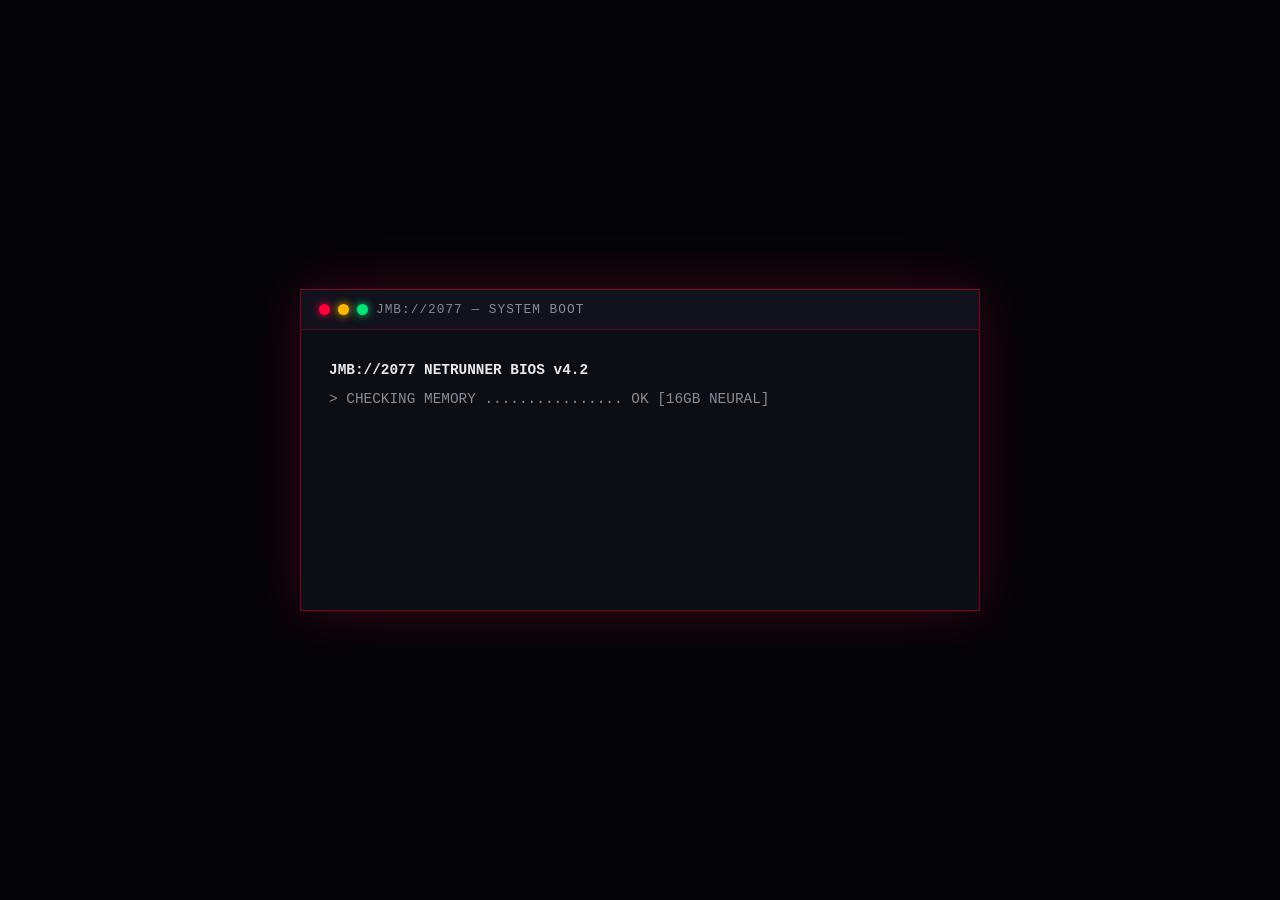
<file: index.html>
<!DOCTYPE html>
<html lang="en">
<head>
<meta charset="UTF-8">
<meta name="viewport" content="width=device-width, initial-scale=1.0">
<title>JOHN MATTEO D. BAÑOZA PORTFOLIO</title>
<link rel="stylesheet" href="thisone.css">
<base target="_blank">
</head>
<body>

<div class="scanlines"></div>
<div class="vignette"></div>

<!-- PAGE TRANSITION -->
<div class="transition-overlay" id="transition">
  <div class="t-bar"></div><div class="t-bar"></div><div class="t-bar"></div>
  <div class="t-bar"></div><div class="t-bar"></div><div class="t-bar"></div>
  <div class="t-label" id="tLabel">LOADING SECTOR...</div>
</div>

<!-- BOOT INTRO -->
<div class="boot-intro" id="bootIntro">
  <div class="boot-box">
    <div class="terminal-head"><span class="dot r"></span><span class="dot y"></span><span class="dot g"></span> JMB://2077 — SYSTEM BOOT</div>
    <div class="boot-log" id="bootLog"></div>
    <div class="boot-enter" id="bootEnter">
      <p class="enter-line blink-hard">&gt; PRESS [ENTER] OR CLICK TO ACCESS FILE_</p>
    </div>
  </div>
</div>

<!-- NAV (only shown on About / Skills / Projects) -->
<nav class="nav is-hidden" id="mainNav">
  <div class="nav-logo">JMB://<span>2077</span></div>
  <ul class="nav-links">
    <li><a data-page="hero">Home</a></li>
    <li><a data-page="about">About</a></li>
    <li><a data-page="skills">Skills</a></li>
    <li><a data-page="projects">Projects</a></li>
    <li><a data-page="connect">Connect</a></li>
  </ul>
</nav>

<!-- PAGE: HERO -->
<main id="page-hero" class="page active">
  <header class="hero">
    <canvas id="matrix"></canvas>
    <div class="hero-frame">
      <div class="hero-img-wrap glitch-img" data-text="IDENTITY CONFIRMED">
        <img src="assets/matt.jpg" alt="John Matteo D. Bañoza" class="hero-img">
        <div class="img-scan"></div>
      </div>
      <div class="hero-info">
        <p class="hero-tag">// NIGHT CITY NETWORK — USER PROFILE LOCATED</p>
        <h1 class="glitch" data-text="JOHN MATTEO D. BAÑOZA">JOHN MATTEO D. BAÑOZA</h1>
        <p class="hero-sub">BSIT 4th Year Student <span class="sep">|</span> Aspiring IT Support <span class="sep">|</span> Web Developer</p>
        <p class="hero-quote-mini">"A guy with plans — and backup strategies for everything."</p>
        <a class="btn-neon" data-page="about">ACCESS FILE ▸</a>
      </div>
    </div>
    <div class="hero-bottom-bar">
      <span>STATUS: ONLINE</span><span>LOCATION: CABUYAO, LAGUNA, PH</span><span>DETERMINATION: 100%</span>
    </div>
  </header>
</main>

<!-- PAGE: ABOUT -->
<main id="page-about" class="page">
  <section class="section">
    <h2 class="section-title glitch" data-text="ABOUT ME">ABOUT ME</h2>
    <div class="about-grid">
      <div class="terminal-box reveal">
        <div class="terminal-head"><span class="dot r"></span><span class="dot y"></span><span class="dot g"></span> biography.txt</div>
        <div class="terminal-body">
          <p><span class="cmd">$ whoami</span></p>
          <p class="type-text" data-text="John Matteo D. Bañoza — BSIT 4th Year student living in Cabuyao City, Laguna, Philippines."></p>
          <p><span class="cmd">$ cat passion.txt</span></p>
          <p class="type-text" data-text="A passion for web development and troubleshooting, backed by knowledge of multiple programming languages."></p>
          <p><span class="cmd">$ cat mission.txt</span></p>
          <p class="type-text" data-text="Goal: become an IT Support professional. The kind of guy who loves facing consequences and challenges, a hard worker filled with determination."></p>
          <p><span class="cmd">$ cat strategy.txt</span></p>
          <p class="type-text" data-text="Someone who wants to achieve his goals — and especially his FREEDOM. Always has plans, and backup plans for anything."></p>
          <p><span class="cmd">$</span> <span class="cursor-blink">█</span></p>
        </div>
      </div>
      <div class="flag-panel reveal">
        <img src="assets/ph-flag.jpg" alt="Flag of the Philippines" class="flag-img">
        <p class="flag-cap">// ORIGIN: REPUBLIC OF THE PHILIPPINES</p>
        <div class="coordinates">14.2750° N, 121.1250° E — CABUYAO, LAGUNA</div>
      </div>
    </div>
  </section>
</main>

<!-- PAGE: SKILLS -->
<main id="page-skills" class="page">
  <section class="section">
    <h2 class="section-title glitch" data-text="KEY SKILLS">KEY SKILLS</h2>
    <p class="section-sub">// HOVER TO DECRYPT EACH MODULE</p>
    <div class="skills-grid">

      <div class="skill-card reveal">
        <div class="skill-face skill-front">
          <div class="skill-icon">&lt;/&gt;</div>
          <h3>FRONT-END DEVELOPMENT</h3>
          <p class="skill-bar"><span style="--lvl:92%"></span></p>
          <p class="skill-pct">92%</p>
        </div>
        <div class="skill-face skill-back">
          <h3>HTML / CSS</h3>
          <p>Structuring and styling the web — layouts, animations, responsive design, and UI that hits different.</p>
        </div>
      </div>

      <div class="skill-card reveal">
        <div class="skill-face skill-front">
          <div class="skill-icon">C#</div>
          <h3>C#</h3>
          <p class="skill-bar"><span style="--lvl:72%"></span></p>
          <p class="skill-pct">72%</p>
        </div>
        <div class="skill-face skill-back">
          <h3>C#</h3>
          <p>Object-oriented programming, desktop applications, and clean, structured code logic.</p>
        </div>
      </div>

      <div class="skill-card reveal">
        <div class="skill-face skill-front">
          <div class="skill-icon">☕</div>
          <h3>JAVA</h3>
          <p class="skill-bar"><span style="--lvl:80%"></span></p>
          <p class="skill-pct">80%</p>
        </div>
        <div class="skill-face skill-back">
          <h3>JAVA</h3>
          <p>Build once, run anywhere. Core programming foundations and application development.</p>
        </div>
      </div>

      <div class="skill-card reveal">
        <div class="skill-face skill-front">
          <div class="skill-icon">Py</div>
          <h3>PYTHON</h3>
          <p class="skill-bar"><span style="--lvl:65%"></span></p>
          <p class="skill-pct">65%</p>
        </div>
        <div class="skill-face skill-back">
          <h3>PYTHON</h3>
          <p>Scripting, automation, and problem-solving — the netrunner's multitool of choice.</p>
        </div>
      </div>

      <div class="skill-card reveal">
        <div class="skill-face skill-front">
          <div class="skill-icon">✉</div>
          <h3>COMMUNICATION</h3>
          <p class="skill-bar"><span style="--lvl:95%"></span></p>
          <p class="skill-pct">95%</p>
        </div>
        <div class="skill-face skill-back">
          <h3>COMMUNICATION</h3>
          <p>Clear, direct, and human. Explaining tech to anyone, at any level.</p>
        </div>
      </div>

      <div class="skill-card reveal">
        <div class="skill-face skill-front">
          <div class="skill-icon">◉</div>
          <h3>LISTENING</h3>
          <p class="skill-bar"><span style="--lvl:90%"></span></p>
          <p class="skill-pct">90%</p>
        </div>
        <div class="skill-face skill-back">
          <h3>LISTENING</h3>
          <p>Every problem has a root cause. Hear it first, fix it faster.</p>
        </div>
      </div>

      <div class="skill-card reveal">
        <div class="skill-face skill-front">
          <div class="skill-icon">♞</div>
          <h3>PLANNING &amp; STRATEGIZING</h3>
          <p class="skill-bar"><span style="--lvl:93%"></span></p>
          <p class="skill-pct">93%</p>
        </div>
        <div class="skill-face skill-back">
          <h3>PLANNING &amp; STRATEGIZING</h3>
          <p>Primary plan, backup plan, backup for the backup. Always three moves ahead.</p>
        </div>
      </div>

    </div>
  </section>
</main>

<!-- PAGE: PROJECTS -->
<main id="page-projects" class="page">
  <section class="section">
    <h2 class="section-title glitch" data-text="PROJECTS">PROJECTS</h2>
    <p class="section-sub">// ARCHIVE RECOVERED — 2 RECORDS DECRYPTED</p>

    <div class="projects-grid">

      <article class="project-card reveal">
        <div class="project-img-wrap portrait">
          <img src="assets/shortfilm.PNG" alt="Gambala horror short film poster" class="project-img">
          <div class="project-scan"></div>
        </div>
        <div class="project-info">
          <p class="project-id">FILE_01 // SHK-12 MEDIA ARCHIVE</p>
          <h3 class="project-title">"GAMBALA"</h3>
          <p class="project-desc">Horror short film — group project from Senior High School. Conceptualized, shot, and edited as a team under tight deadlines. Proof that pressure builds diamonds... and decent cinematographers.</p>
          <div class="project-tags"><span>HORROR</span><span>SHORT FILM</span><span>TEAMWORK</span><span>SHS ERA</span></div>
          <a href="https://www.youtube.com/watch?v=EF_0aGQxoXk&t=584s" target="_blank" rel="noopener noreferrer" class="btn-neon btn-small">▶ WATCH TRANSMISSION</a>
        </div>
      </article>

      <article class="project-card reveal">
        <div class="project-img-wrap">
          <img src="assets/Certificate.PNG" alt="Oracle Academy Java Fundamentals certificate" class="project-img">
          <div class="project-scan"></div>
        </div>
        <div class="project-info">
          <p class="project-id">FILE_02 // CREDENTIAL DATABASE</p>
          <h3 class="project-title">JAVA FUNDAMENTALS</h3>
          <p class="project-desc">Oracle Academy — Award of Course Completion for Computer Programming 2 (Java Fundamentals), completed all coursework satisfactorily. Issued 19th June 2024.</p>
          <div class="project-tags"><span>ORACLE ACADEMY</span><span>JAVA</span><span>CERTIFIED</span><span>2024</span></div>
          <span class="cert-badge">✓ VERIFIED CREDENTIAL</span>
        </div>
      </article>

    </div>
  </section>
</main>

<!-- PAGE: CONNECT (Email + Phone lead to the warning page) -->
<main id="page-connect" class="page">
  <section class="section">
    <h2 class="section-title glitch" data-text="CONNECT WITH ME">CONNECT WITH ME</h2>
    <p class="section-sub">// ESTABLISH UPLINK</p>
    <div class="connect-grid">
      <a class="connect-card reveal" data-page="warning">
        <div class="connect-icon">@</div>
        <h3>EMAIL</h3>
        <p>johnmatteobanoza@gmail.com</p>
        <span class="connect-hint">SEND TRANSMISSION ▸</span>
      </a>
      <a class="connect-card reveal" data-page="hero">
        <div class="connect-icon">🔗</div>
        <h3>PORTFOLIO LINK</h3>
        <p>This portfolio — right here, right now.</p>
        <span class="connect-hint">YOU ARE HERE ▸</span>
      </a>
      <a class="connect-card reveal" data-page="warning">
        <div class="connect-icon">☎</div>
        <h3>PHONE</h3>
        <p>09214778825</p>
        <span class="connect-hint">DIRECT LINE ▸</span>
      </a>
    </div>
  </section>

  <footer class="footer">
    <div class="quote-frame">
      <p class="quote-mark">"</p>
      <p class="final-quote">Giving up is never an option, As long as you are filled with determination.</p>
      <p class="quote-sig">— J.M.D. BAÑOZA</p>
    </div>
    <p class="footer-sys">JMB://2077 SYSTEM BUILD v4.2 — CABUYAO CITY, LAGUNA, PHILIPPINES</p>
  </footer>
</main>

<!-- PAGE: WARNING (final page) -->
<main id="page-warning" class="page">
  <section class="section warning-section">
    <div class="warning-box reveal">
      <div class="warn-triangle">⚠</div>
      <h2 class="warn-title glitch" data-text="CONNECTION UNAVAILABLE">CONNECTION UNAVAILABLE</h2>
      <p class="warn-code">ERROR 0x4E4F5446 // SIGNAL LOST</p>
      <p class="warn-msg">You can't contact him yet, choom.</p>
      <p class="warn-sub">The netrunner is currently off-grid, grinding through his last year of BSIT and building his future in Cabuyao. Jack out for now — try the uplink again once he graduates and hits Night City... er, the IT industry.</p>
      <a class="btn-neon btn-home" data-page="hero">◀ RETURN TO HOME</a>
    </div>
  </section>
</main>

<!-- SIDE-CLICK HINTS (About / Skills / Projects only) -->
<div class="side-hint left" aria-hidden="true"><span>◀</span><small>BACK</small></div>
<div class="side-hint right" aria-hidden="true"><span>▶</span><small>NEXT</small></div>

<script src="thatone.js"></script>
</body>
</html>
</file>
<file: thisone.css>
/* ============================================================
   JMB://2077 — CYBERPUNK RED THEME  (v4.3)
   Base: deep black  |  Accent: RED (#ff003c)
   ============================================================ */
:root {
  --red: #ff003c;
  --red-soft: #ff2a5c;
  --red-dark: #8f0022;
  --bg: #06060a;
  --bg-panel: #0d0d14;
  --bg-panel2: #12121c;
  --text: #e8e8f0;
  --text-dim: #8a8a99;
  --grid-line: rgba(255, 0, 60, 0.07);
  --mono: 'Courier New', 'Consolas', monospace;
}

* { margin: 0; padding: 0; box-sizing: border-box; }

html { scroll-behavior: smooth; }

body {
  background: var(--bg);
  color: var(--text);
  font-family: 'Segoe UI', 'Arial', sans-serif;
  overflow-x: hidden;
}

/* ---- BACKGROUND GRID + GLOW ---- */
body::before {
  content: '';
  position: fixed;
  inset: 0;
  background:
    linear-gradient(var(--grid-line) 1px, transparent 1px),
    linear-gradient(90deg, var(--grid-line) 1px, transparent 1px);
  background-size: 42px 42px;
  pointer-events: none;
  z-index: 0;
}
body::after {
  content: '';
  position: fixed;
  inset: 0;
  background: radial-gradient(ellipse at 50% 0%, rgba(255,0,60,0.10), transparent 60%);
  pointer-events: none;
  z-index: 0;
}

/* ---- CRT OVERLAYS ---- */
.scanlines {
  position: fixed; inset: 0; z-index: 9998; pointer-events: none;
  background: repeating-linear-gradient(0deg, rgba(0,0,0,0.18) 0 1px, transparent 1px 3px);
  mix-blend-mode: multiply;
  animation: scanFlicker 4s infinite;
}
.vignette {
  position: fixed; inset: 0; z-index: 9997; pointer-events: none;
  box-shadow: inset 0 0 180px rgba(0,0,0,0.85);
}
@keyframes scanFlicker {
  0%, 100% { opacity: 1; }
  50% { opacity: 0.85; }
  92% { opacity: 0.95; }
}

/* ============ NAV ============ */
.nav {
  position: fixed; top: 0; left: 0; right: 0; z-index: 1000;
  display: flex; justify-content: space-between; align-items: center;
  padding: 14px 40px;
  background: rgba(6,6,10,0.85);
  backdrop-filter: blur(8px);
  border-bottom: 1px solid rgba(255,0,60,0.35);
}
.nav.is-hidden { display: none; }
.nav-logo {
  font-family: var(--mono);
  font-size: 1.15rem; font-weight: bold;
  color: var(--text);
  text-shadow: 0 0 12px var(--red);
}
.nav-logo span { color: var(--red); }
.nav-links { display: flex; gap: 28px; list-style: none; }
.nav-links a {
  font-family: var(--mono); font-size: 0.85rem;
  color: var(--text-dim); text-decoration: none;
  letter-spacing: 1px; position: relative;
  transition: color 0.25s;
  cursor: pointer; user-select: none;
}
.nav-links a::after {
  content: ''; position: absolute; left: 0; bottom: -5px;
  width: 0; height: 2px; background: var(--red);
  box-shadow: 0 0 8px var(--red);
  transition: width 0.3s;
}
.nav-links a:hover { color: var(--red-soft); text-shadow: 0 0 10px var(--red); }
.nav-links a:hover::after { width: 100%; }

/* ============ HERO ============ */
.hero {
  min-height: 100vh;
  position: relative;
  display: flex; flex-direction: column;
  justify-content: center; align-items: center;
  padding: 120px 40px 60px;
  z-index: 1;
}
#matrix { position: absolute; inset: 0; width: 100%; height: 100%; opacity: 0.35; z-index: -1; }

.hero-frame {
  display: flex; align-items: center; gap: 60px;
  max-width: 1100px; width: 100%;
  padding: 45px 55px;
  background: rgba(13,13,20,0.75);
  border: 1px solid rgba(255,0,60,0.4);
  box-shadow: 0 0 40px rgba(255,0,60,0.15), inset 0 0 60px rgba(255,0,60,0.04);
  clip-path: polygon(0 0, calc(100% - 30px) 0, 100% 30px, 100% 100%, 30px 100%, 0 calc(100% - 30px));
  position: relative;
}
.hero-frame::before {
  content: 'ID-0921-778-825';
  position: absolute; top: 10px; right: 40px;
  font-family: var(--mono); font-size: 0.65rem;
  color: var(--red); letter-spacing: 2px; opacity: 0.7;
}

/* profile image with glitch + scan */
.hero-img-wrap {
  position: relative; flex-shrink: 0;
  width: 300px; height: 400px;
  border: 1px solid var(--red);
  box-shadow: 0 0 30px rgba(255,0,60,0.35);
  overflow: hidden;
}
.hero-img { width: 100%; height: 100%; object-fit: cover; filter: saturate(0.85) contrast(1.08); }
.hero-img-wrap::before, .hero-img-wrap::after {
  content: attr(data-text);
  position: absolute; left: 0; width: 100%;
  font-family: var(--mono); font-size: 0.7rem; text-align: center;
  color: var(--red); letter-spacing: 3px;
  text-shadow: 0 0 8px var(--red);
  background: rgba(6,6,10,0.85);
  padding: 5px 0;
}
.hero-img-wrap::before { top: 0; }
.hero-img-wrap::after { bottom: 0; }
.img-scan {
  position: absolute; left: 0; width: 100%; height: 3px;
  background: var(--red); box-shadow: 0 0 14px var(--red);
  animation: imgScan 3.2s linear infinite;
}
@keyframes imgScan {
  0% { top: 0; opacity: 0; }
  10% { opacity: 1; }
  90% { opacity: 1; }
  100% { top: 100%; opacity: 0; }
}

.hero-tag {
  font-family: var(--mono); font-size: 0.8rem;
  color: var(--red); letter-spacing: 2px;
  margin-bottom: 18px;
  animation: tagPulse 2s infinite;
}
@keyframes tagPulse { 0%,100% { opacity: 1; } 50% { opacity: 0.55; } }

.hero-info h1 {
  font-size: clamp(1.9rem, 4.5vw, 3.4rem);
  font-weight: 900; letter-spacing: 2px; line-height: 1.1;
  margin-bottom: 16px;
}
.hero-sub {
  font-family: var(--mono); font-size: 1rem;
  color: var(--text-dim); letter-spacing: 1px;
  margin-bottom: 20px;
}
.hero-sub .sep { color: var(--red); padding: 0 8px; }
.hero-quote-mini {
  font-style: italic; color: var(--text-dim);
  font-size: 0.92rem; margin-bottom: 30px;
  border-left: 3px solid var(--red); padding-left: 14px;
}

.btn-neon {
  display: inline-block;
  font-family: var(--mono); font-weight: bold;
  color: var(--red); text-decoration: none;
  padding: 14px 34px;
  border: 2px solid var(--red);
  letter-spacing: 2px;
  position: relative; overflow: hidden;
  transition: color 0.3s, box-shadow 0.3s;
}
.btn-neon::before {
  content: ''; position: absolute; inset: 0;
  background: var(--red);
  transform: translateX(-101%);
  transition: transform 0.35s ease;
  z-index: -1;
}
.btn-neon:hover { color: #fff; box-shadow: 0 0 30px rgba(255,0,60,0.7); }
.btn-neon:hover::before { transform: translateX(0); }

.hero-bottom-bar {
  position: absolute; bottom: 0; left: 0; right: 0;
  display: flex; justify-content: space-around;
  padding: 12px 20px;
  font-family: var(--mono); font-size: 0.72rem;
  color: var(--red); letter-spacing: 1px;
  background: rgba(13,13,20,0.9);
  border-top: 1px solid rgba(255,0,60,0.35);
  animation: barGlow 3s infinite;
}
@keyframes barGlow { 0%,100% { box-shadow: 0 -2px 12px rgba(255,0,60,0.2);} 50% { box-shadow: 0 -2px 25px rgba(255,0,60,0.5);} }

/* ============ GLITCH TEXT ============ */
.glitch { position: relative; color: var(--text); }
.glitch::before, .glitch::after {
  content: attr(data-text);
  position: absolute; left: 0; top: 0;
  width: 100%; overflow: hidden;
}
.glitch::before {
  color: var(--red);
  clip-path: inset(20% 0 40% 0);
  animation: glitchA 2.8s infinite linear alternate-reverse;
}
.glitch::after {
  color: #00e5ff;
  opacity: 0.55;
  clip-path: inset(55% 0 10% 0);
  animation: glitchB 3.1s infinite linear alternate-reverse;
}
@keyframes glitchA {
  0% { clip-path: inset(10% 0 65% 0); transform: translate(-3px, -2px); }
  20% { clip-path: inset(50% 0 25% 0); transform: translate(3px, 1px); }
  40% { clip-path: inset(25% 0 55% 0); transform: translate(-2px, 2px); }
  60% { clip-path: inset(70% 0 5% 0); transform: translate(4px, -1px); }
  80% { clip-path: inset(5% 0 80% 0); transform: translate(-4px, 1px); }
  100% { clip-path: inset(35% 0 40% 0); transform: translate(2px, -2px); }
}
@keyframes glitchB {
  0% { clip-path: inset(60% 0 10% 0); transform: translate(3px, 1px); }
  25% { clip-path: inset(15% 0 60% 0); transform: translate(-3px, -1px); }
  50% { clip-path: inset(45% 0 30% 0); transform: translate(2px, 2px); }
  75% { clip-path: inset(80% 0 2% 0); transform: translate(-2px, 1px); }
  100% { clip-path: inset(30% 0 50% 0); transform: translate(3px, -2px); }
}

/* ============ SECTIONS ============ */
.section {
  position: relative; z-index: 1;
  max-width: 1150px; margin: 0 auto;
  padding: 110px 40px 60px;
}
.section-title {
  font-size: clamp(1.7rem, 3.6vw, 2.6rem);
  font-weight: 900; letter-spacing: 3px;
  margin-bottom: 8px;
}
.section-title::before {
  content: '// ';
  color: var(--red);
  text-shadow: 0 0 10px var(--red);
}
.section-sub {
  font-family: var(--mono); color: var(--text-dim);
  font-size: 0.85rem; letter-spacing: 2px;
  margin-bottom: 45px;
}

/* ---- reveal on scroll ---- */
.reveal { opacity: 0; transform: translateY(40px); transition: opacity 0.8s ease, transform 0.8s ease; }
.reveal.visible { opacity: 1; transform: translateY(0); }

/* ============ ABOUT ============ */
.about-grid {
  display: grid; grid-template-columns: 1.6fr 1fr;
  gap: 40px; align-items: stretch;
}

.terminal-box {
  background: var(--bg-panel);
  border: 1px solid rgba(255,0,60,0.35);
  box-shadow: 0 0 30px rgba(255,0,60,0.1);
}
.terminal-head {
  display: flex; align-items: center; gap: 8px;
  padding: 12px 18px;
  background: var(--bg-panel2);
  border-bottom: 1px solid rgba(255,0,60,0.25);
  font-family: var(--mono); font-size: 0.8rem;
  color: var(--text-dim); letter-spacing: 1px;
}
.dot { width: 11px; height: 11px; border-radius: 50%; display: inline-block; }
.dot.r { background: var(--red); box-shadow: 0 0 8px var(--red); }
.dot.y { background: #ffb800; box-shadow: 0 0 8px #ffb800; }
.dot.g { background: #00e676; box-shadow: 0 0 8px #00e676; }
.terminal-body { padding: 24px 26px; font-family: var(--mono); font-size: 0.92rem; line-height: 1.75; }
.cmd { color: var(--red-soft); }
.type-text { color: var(--text-dim); margin: 6px 0 18px 14px; }
.cursor-blink { animation: blink 1s steps(1) infinite; color: var(--red); }
@keyframes blink { 50% { opacity: 0; } }

.flag-panel {
  display: flex; flex-direction: column; align-items: center; justify-content: center;
  gap: 16px; padding: 30px 20px;
  background: var(--bg-panel);
  border: 1px solid rgba(255,0,60,0.35);
  box-shadow: 0 0 30px rgba(255,0,60,0.1);
}
.flag-img {
  width: 100%; max-width: 300px;
  border: 1px solid rgba(255,255,255,0.15);
  box-shadow: 0 0 25px rgba(255,0,60,0.25);
  transition: transform 0.4s, box-shadow 0.4s;
}
.flag-img:hover { transform: scale(1.04); box-shadow: 0 0 40px rgba(255,0,60,0.5); }
.flag-cap { font-family: var(--mono); font-size: 0.78rem; color: var(--red); letter-spacing: 1px; text-align: center; }
.coordinates { font-family: var(--mono); font-size: 0.72rem; color: var(--text-dim); text-align: center; }

/* ============ SKILLS ============ */
.skills-grid {
  display: grid;
  grid-template-columns: repeat(auto-fill, minmax(240px, 1fr));
  gap: 26px;
}
.skill-card {
  position: relative;
  height: 230px;
  perspective: 1000px;
}
.skill-face {
  position: absolute; inset: 0;
  padding: 26px 22px;
  display: flex; flex-direction: column; justify-content: center; align-items: center; gap: 12px;
  backface-visibility: hidden;
  transition: transform 0.65s cubic-bezier(0.4, 0.2, 0.2, 1), box-shadow 0.4s;
  background: var(--bg-panel);
  border: 1px solid rgba(255,0,60,0.3);
  text-align: center;
}
.skill-card:hover .skill-face { box-shadow: 0 0 35px rgba(255,0,60,0.35); border-color: var(--red); }
.skill-front { transform: rotateY(0); }
.skill-back { transform: rotateY(180deg); background: var(--red-dark); border-color: var(--red); }
.skill-card:hover .skill-front { transform: rotateY(-180deg); }
.skill-card:hover .skill-back { transform: rotateY(0); }

.skill-icon {
  font-family: var(--mono); font-weight: bold;
  font-size: 1.9rem; color: var(--red);
  text-shadow: 0 0 14px var(--red);
}
.skill-face h3 { font-size: 0.95rem; letter-spacing: 2px; }
.skill-face p { font-size: 0.85rem; color: var(--text-dim); line-height: 1.6; }
.skill-back h3 { color: #fff; text-shadow: 0 0 10px rgba(0,0,0,0.6); }
.skill-back p { color: #ffd6e0; }

.skill-bar {
  width: 80%; height: 6px;
  background: rgba(255,255,255,0.08);
  overflow: hidden;
}
.skill-bar span {
  display: block; height: 100%; width: 0;
  background: var(--red);
  box-shadow: 0 0 10px var(--red);
  transition: width 1.2s cubic-bezier(0.2, 0.8, 0.2, 1);
}
.skill-card.visible .skill-bar span { width: var(--lvl); }

/* ============ CONNECT ============ */
.connect-grid {
  display: grid; grid-template-columns: repeat(auto-fit, minmax(250px, 1fr));
  gap: 26px;
}
.connect-card {
  display: flex; flex-direction: column; align-items: center; gap: 12px;
  padding: 36px 24px;
  background: var(--bg-panel);
  border: 1px solid rgba(255,0,60,0.3);
  text-decoration: none; color: var(--text); text-align: center;
  transition: transform 0.35s, box-shadow 0.35s, border-color 0.35s;
  clip-path: polygon(0 0, calc(100% - 22px) 0, 100% 22px, 100% 100%, 22px 100%, 0 calc(100% - 22px));
}
.connect-card:hover {
  transform: translateY(-8px);
  border-color: var(--red);
  box-shadow: 0 12px 40px rgba(255,0,60,0.35);
}
.connect-icon {
  font-size: 2.2rem; color: var(--red);
  text-shadow: 0 0 16px var(--red);
}
.connect-card h3 { letter-spacing: 3px; font-size: 1rem; }
.connect-card p { font-family: var(--mono); font-size: 0.85rem; color: var(--text-dim); word-break: break-all; }
.connect-hint {
  font-family: var(--mono); font-size: 0.72rem;
  color: var(--red); letter-spacing: 2px;
  margin-top: 8px; opacity: 0;
  transition: opacity 0.3s;
}
.connect-card:hover .connect-hint { opacity: 1; }

/* ============ FOOTER ============ */
.footer {
  position: relative; z-index: 1;
  padding: 90px 40px 40px;
  text-align: center;
  border-top: 1px solid rgba(255,0,60,0.3);
  background: linear-gradient(180deg, transparent, rgba(255,0,60,0.06));
}
.quote-frame { max-width: 720px; margin: 0 auto 50px; position: relative; }
.quote-mark {
  font-size: 4rem; color: var(--red);
  text-shadow: 0 0 20px var(--red);
  line-height: 1; margin-bottom: 10px;
}
.final-quote {
  font-size: clamp(1.1rem, 2.6vw, 1.6rem);
  font-style: italic; line-height: 1.6;
  color: var(--text);
  text-shadow: 0 0 18px rgba(255,0,60,0.4);
}
.quote-sig {
  font-family: var(--mono); margin-top: 22px;
  color: var(--red); letter-spacing: 4px; font-size: 0.85rem;
}
.footer-sys {
  font-family: var(--mono); font-size: 0.7rem;
  color: var(--text-dim); letter-spacing: 2px;
  border-top: 1px dashed rgba(255,0,60,0.25);
  padding-top: 22px;
}

/* ============ RESPONSIVE ============ */
@media (max-width: 900px) {
  .hero-frame { flex-direction: column; text-align: center; gap: 36px; padding: 40px 28px; }
  .hero-img-wrap { width: 240px; height: 320px; }
  .about-grid { grid-template-columns: 1fr; }
  .nav { padding: 12px 20px; }
  .nav-links { gap: 16px; }
  .nav-links a { font-size: 0.72rem; }
  .hero-bottom-bar { flex-direction: column; gap: 6px; text-align: center; position: static; margin-top: 40px; }
  .section { padding: 80px 22px 40px; }
}

/* ============ PROJECTS (base) ============ */
.project-card::after {
  content: ''; position: absolute; top: 0; left: -80%;
  width: 50%; height: 100%;
  background: linear-gradient(105deg, transparent, rgba(255,0,60,0.15), transparent);
  transition: left 0.6s;
}
.project-card:hover::after { left: 130%; }
.project-img { filter: saturate(0.9); }
.project-card:hover .project-img { filter: saturate(1.1); }

/* ============================================================
   v4.1 — BOOT INTRO / SPA PAGES / TRANSITION / PROJECTS
   ============================================================ */

/* ---- PAGES: only active page shows ---- */
.page { display: none; }
.page.active { display: block; animation: pageIn 0.5s ease; }
@keyframes pageIn {
  0% { opacity: 0; filter: brightness(3) saturate(0); }
  40% { opacity: 1; filter: brightness(1.8) saturate(0.4); }
  100% { opacity: 1; filter: brightness(1) saturate(1); }
}
[data-page] { cursor: pointer; }

/* ---- BOOT INTRO ---- */
.boot-intro {
  position: fixed; inset: 0; z-index: 10000;
  display: flex; align-items: center; justify-content: center;
  background: #040408;
  transition: opacity 0.6s, visibility 0.6s;
}
.boot-intro.hidden { opacity: 0; visibility: hidden; }
.boot-box {
  width: min(680px, 92vw);
  background: var(--bg-panel);
  border: 1px solid rgba(255,0,60,0.45);
  box-shadow: 0 0 50px rgba(255,0,60,0.2);
}
.boot-log {
  padding: 26px 28px;
  font-family: var(--mono); font-size: 0.9rem; line-height: 2;
  color: var(--text-dim);
  min-height: 280px;
}
.boot-log .b-ok { color: #00e676; }
.boot-log .b-warn { color: #ffb800; }
.boot-log .b-red { color: var(--red-soft); }
.boot-log .b-bold { color: var(--text); font-weight: bold; }
.boot-enter { padding: 0 28px 26px; display: none; }
.boot-enter.show { display: block; }
.enter-line {
  font-family: var(--mono); font-size: 0.95rem;
  color: var(--red); letter-spacing: 2px;
  text-shadow: 0 0 12px var(--red);
}
.blink-hard { animation: blink 0.9s steps(1) infinite; }
.boot-intro.glitch-out { animation: bootGlitch 0.55s steps(6) forwards; }
@keyframes bootGlitch {
  0% { clip-path: inset(0 0 0 0); transform: none; filter: none; }
  20% { clip-path: inset(15% 0 40% 0); transform: translateX(-12px); filter: hue-rotate(40deg) brightness(2); }
  40% { clip-path: inset(60% 0 5% 0); transform: translateX(14px); filter: invert(0.9); }
  60% { clip-path: inset(30% 0 30% 0); transform: translateX(-8px) scaleY(1.15); filter: brightness(3); }
  80% { clip-path: inset(5% 0 75% 0); transform: translateX(10px); filter: saturate(0); }
  100% { clip-path: inset(50% 0 50% 0); transform: scaleY(0.02); opacity: 0; }
}

/* ---- PAGE TRANSITION OVERLAY ---- */
.transition-overlay {
  position: fixed; inset: 0; z-index: 9999;
  display: flex; align-items: center; justify-content: center;
  pointer-events: none;
  visibility: hidden;
}
.transition-overlay.play { visibility: visible; }
.t-bar {
  position: absolute; left: 0; width: 100%; height: 17%;
  background: linear-gradient(90deg, var(--red-dark), var(--red), var(--red-dark));
  box-shadow: 0 0 30px rgba(255,0,60,0.8);
  transform: scaleX(0);
}
.t-bar:nth-child(1) { top: 0;    transform-origin: left; }
.t-bar:nth-child(2) { top: 16.5%; transform-origin: right; }
.t-bar:nth-child(3) { top: 33%;  transform-origin: left; }
.t-bar:nth-child(4) { top: 49.5%; transform-origin: right; }
.t-bar:nth-child(5) { top: 66%;  transform-origin: left; }
.t-bar:nth-child(6) { top: 83%;  transform-origin: right; height: 17%; }
.transition-overlay.play .t-bar { animation: barSweep 0.55s cubic-bezier(0.7, 0, 0.3, 1) forwards; }
.t-bar:nth-child(2) { animation-delay: 0.04s; }
.t-bar:nth-child(3) { animation-delay: 0.08s; }
.t-bar:nth-child(4) { animation-delay: 0.12s; }
.t-bar:nth-child(5) { animation-delay: 0.16s; }
.t-bar:nth-child(6) { animation-delay: 0.20s; }
@keyframes barSweep {
  0% { transform: scaleX(0); }
  45% { transform: scaleX(1); }
  55% { transform: scaleX(1); }
  100% { transform: scaleX(0); }
}
.transition-overlay.play .t-bar:nth-child(1),
.transition-overlay.play .t-bar:nth-child(3),
.transition-overlay.play .t-bar:nth-child(5) { animation-name: barSweepOut; }
@keyframes barSweepOut {
  0% { transform: scaleX(0); transform-origin: left; }
  45% { transform: scaleX(1); transform-origin: left; }
  55% { transform: scaleX(1); transform-origin: right; }
  100% { transform: scaleX(0); transform-origin: right; }
}
.transition-overlay.play .t-bar:nth-child(2),
.transition-overlay.play .t-bar:nth-child(4),
.transition-overlay.play .t-bar:nth-child(6) { animation-name: barSweepOutR; }
@keyframes barSweepOutR {
  0% { transform: scaleX(0); transform-origin: right; }
  45% { transform: scaleX(1); transform-origin: right; }
  55% { transform: scaleX(1); transform-origin: left; }
  100% { transform: scaleX(0); transform-origin: left; }
}
.t-label {
  font-family: var(--mono); font-weight: bold;
  font-size: 1.1rem; letter-spacing: 6px;
  color: #fff; text-shadow: 0 0 16px var(--red);
  opacity: 0; z-index: 2;
}
.transition-overlay.play .t-label { animation: labelFlash 0.55s ease forwards; }
@keyframes labelFlash {
  0%, 100% { opacity: 0; }
  40%, 60% { opacity: 1; }
}

/* ---- PROJECTS PAGE ---- */
.projects-grid { display: flex; flex-direction: column; gap: 36px; }
.project-card {
  display: grid; grid-template-columns: 300px 1fr;
  gap: 30px; align-items: center;
  background: var(--bg-panel);
  border: 1px solid rgba(255,0,60,0.35);
  padding: 26px;
  position: relative; overflow: hidden;
  transition: border-color 0.35s, box-shadow 0.35s, transform 0.35s;
  clip-path: polygon(0 0, calc(100% - 26px) 0, 100% 26px, 100% 100%, 26px 100%, 0 calc(100% - 26px));
}
.project-card::before {
  content: '';
  position: absolute; top: 0; left: -100%;
  width: 60%; height: 100%;
  background: linear-gradient(105deg, transparent, rgba(255,0,60,0.12), transparent);
  transition: left 0.7s ease;
}
.project-card:hover::before { left: 140%; }
.project-card:hover {
  border-color: var(--red);
  box-shadow: 0 0 40px rgba(255,0,60,0.3);
  transform: translateY(-4px);
}
.project-img-wrap {
  position: relative; overflow: hidden;
  border: 1px solid rgba(255,0,60,0.4);
  box-shadow: 0 0 20px rgba(255,0,60,0.2);
  aspect-ratio: 4 / 3;
}
.project-img { width: 100%; height: 100%; object-fit: cover; display: block; transition: transform 0.5s; }
.project-card:hover .project-img { transform: scale(1.06); }
.project-scan {
  position: absolute; left: 0; width: 100%; height: 2px;
  background: var(--red); box-shadow: 0 0 10px var(--red);
  animation: imgScan 3s linear infinite;
}
.project-id {
  font-family: var(--mono); font-size: 0.72rem;
  color: var(--red); letter-spacing: 2px; margin-bottom: 8px;
}
.project-title {
  font-size: 1.6rem; font-weight: 900; letter-spacing: 2px;
  margin-bottom: 12px;
  text-shadow: 0 0 14px rgba(255,0,60,0.5);
}
.project-desc { color: var(--text-dim); font-size: 0.92rem; line-height: 1.65; margin-bottom: 16px; }
.project-tags { display: flex; flex-wrap: wrap; gap: 8px; margin-bottom: 18px; }
.project-tags span {
  font-family: var(--mono); font-size: 0.68rem; letter-spacing: 1px;
  color: var(--red-soft);
  border: 1px solid rgba(255,0,60,0.45);
  padding: 4px 10px;
}
.btn-small { padding: 10px 22px; font-size: 0.82rem; }
.cert-badge {
  display: inline-block;
  font-family: var(--mono); font-size: 0.82rem; letter-spacing: 2px;
  color: #00e676; border: 1px solid rgba(0,230,118,0.5);
  padding: 10px 22px;
  text-shadow: 0 0 10px rgba(0,230,118,0.6);
}

/* ---- RESPONSIVE additions ---- */
@media (max-width: 800px) {
  .project-card { grid-template-columns: 1fr; }
  .boot-log { font-size: 0.78rem; min-height: 240px; }
}

/* ============================================================
   v4.2 — PORTRAIT FIX / PCT / WARNING PAGE
   ============================================================ */

/* ---- GAMBALA PORTRAIT FIX ---- */
.project-img-wrap.portrait { aspect-ratio: 4 / 5; }
.project-img-wrap.portrait .project-img { object-fit: cover; object-position: center top; }

/* ---- SKILL PERCENTAGE DISPLAY ---- */
.skill-pct {
  font-family: var(--mono); font-weight: bold;
  font-size: 1.15rem; color: #fff;
  text-shadow: 0 0 12px var(--red);
  letter-spacing: 2px;
}
.skill-card.visible .skill-pct { animation: pctIn 0.9s ease 0.4s both; }
@keyframes pctIn {
  0% { opacity: 0; transform: translateY(8px); }
  100% { opacity: 1; transform: translateY(0); }
}

/* ---- WARNING PAGE ---- */
.warning-section {
  min-height: 100vh;
  display: flex; align-items: center; justify-content: center;
  padding-top: 140px;
}
.warning-box {
  max-width: 640px; width: 100%;
  text-align: center;
  background: var(--bg-panel);
  border: 1px solid rgba(255, 60, 0, 0.55);
  box-shadow: 0 0 45px rgba(255, 60, 0, 0.18), inset 0 0 60px rgba(255, 60, 0, 0.05);
  padding: 55px 45px 60px;
  clip-path: polygon(0 0, calc(100% - 30px) 0, 100% 30px, 100% 100%, 30px 100%, 0 calc(100% - 30px));
}
.warn-triangle {
  font-size: 4.5rem; line-height: 1;
  color: #ffb800;
  text-shadow: 0 0 25px rgba(255,184,0,0.8);
  animation: warnPulse 1.6s ease-in-out infinite;
  margin-bottom: 22px;
}
@keyframes warnPulse {
  0%, 100% { transform: scale(1); opacity: 1; }
  50% { transform: scale(1.12); opacity: 0.75; }
}
.warn-title {
  font-size: clamp(1.5rem, 4vw, 2.3rem);
  font-weight: 900; letter-spacing: 4px;
  margin-bottom: 12px;
}
.warn-code {
  font-family: var(--mono); font-size: 0.8rem;
  color: #ffb800; letter-spacing: 3px;
  margin-bottom: 28px;
}
.warn-msg {
  font-size: 1.35rem; font-weight: 700;
  color: var(--red-soft);
  text-shadow: 0 0 14px rgba(255,0,60,0.6);
  margin-bottom: 16px;
}
.warn-sub {
  color: var(--text-dim); font-size: 0.95rem; line-height: 1.75;
  margin-bottom: 38px;
}
.btn-home { font-size: 0.9rem; }

@media (max-width: 600px) {
  .warning-box { padding: 40px 26px 45px; }
  .project-img-wrap.portrait { aspect-ratio: auto; }
  .project-img-wrap.portrait .project-img { object-fit: contain; background: #000; }
}

/* ============================================================
   v4.3 — SIDE-CLICK NAVIGATION (left = back, right = next)
   ============================================================ */
body.side-nav-on.cursor-back { cursor: w-resize; }
body.side-nav-on.cursor-next { cursor: e-resize; }

.side-hint {
  position: fixed; top: 50%; transform: translateY(-50%);
  z-index: 1500; pointer-events: none;
  display: none; flex-direction: column; align-items: center; gap: 6px;
  font-family: var(--mono); color: var(--red);
  text-shadow: 0 0 12px var(--red);
  animation: hintPulse 2.2s ease-in-out infinite;
}
.side-hint span { font-size: 1.6rem; }
.side-hint small { font-size: 0.65rem; letter-spacing: 3px; }
.side-hint.left { left: 14px; }
.side-hint.right { right: 14px; }
body.side-nav-on .side-hint { display: flex; }
body.side-nav-on.cursor-back .side-hint.left,
body.side-nav-on.cursor-next .side-hint.right { animation: none; opacity: 1; }
@keyframes hintPulse { 0%, 100% { opacity: 0.35; } 50% { opacity: 0.8; } }

@media (max-width: 600px) { .side-hint small { display: none; } }
</file>
